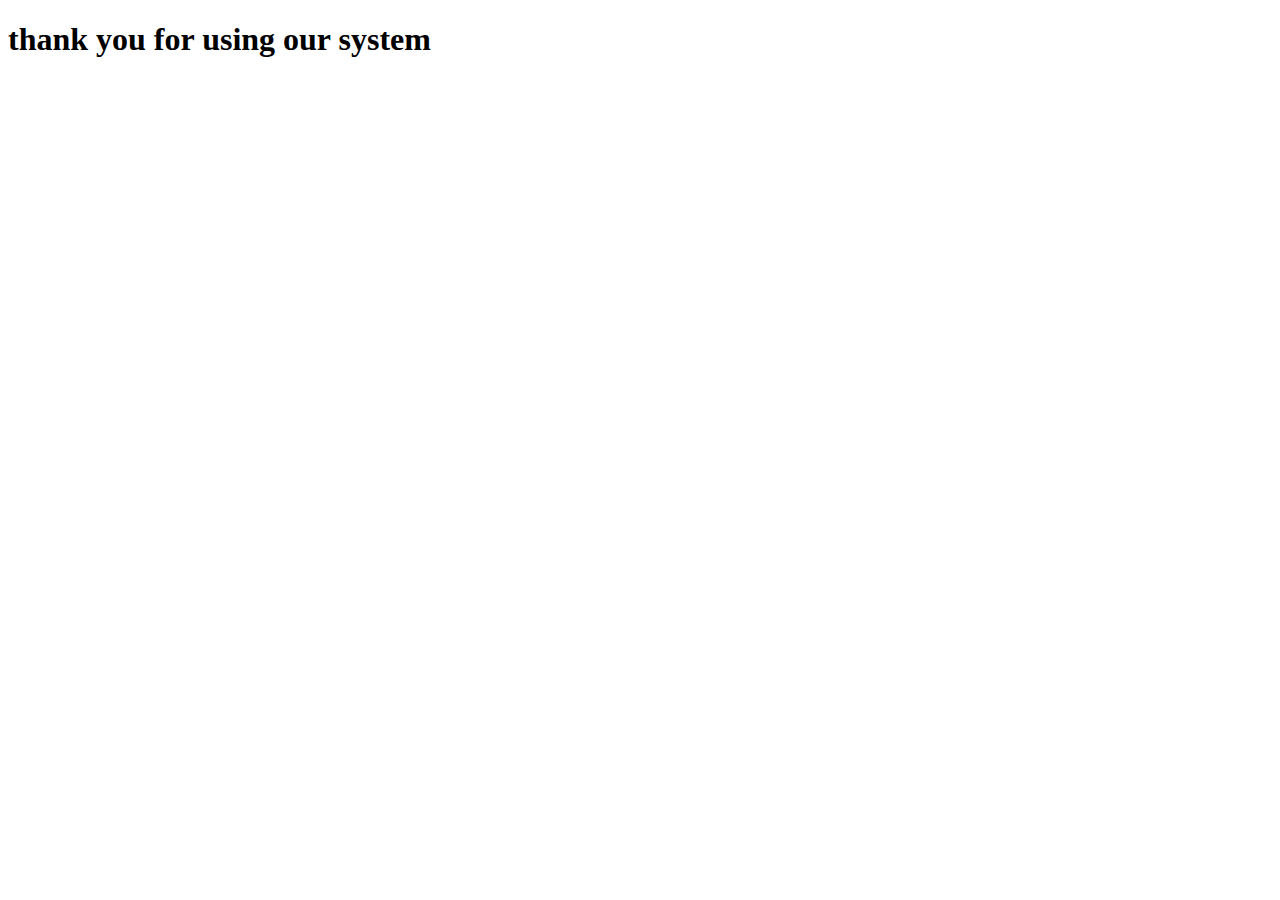
<file: RP_2_code/UserInterface/html/terminate.html>
<!DOCTYPE html>
<html lang="en">
<head>
    <meta charset="UTF-8">
    <meta http-equiv="X-UA-Compatible" content="IE=edge">
    <meta name="viewport" content="width=device-width, initial-scale=1.0">
    <title>Document</title>
</head>
<body>
    <h1>thank you for using our system</h1>
</body>
</html>
</file>
